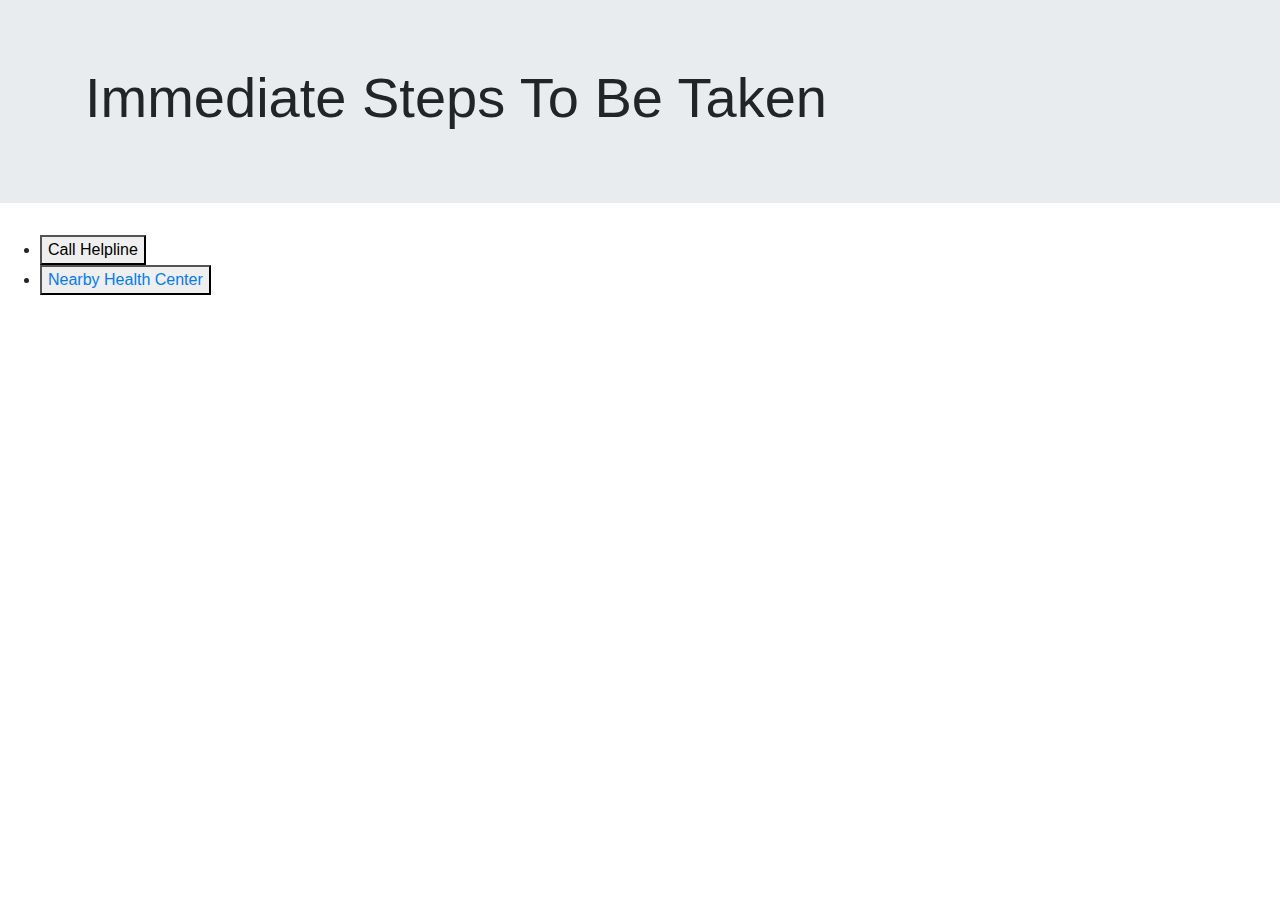
<file: refer.html>
<!DOCTYPE html>
<html>
<head>
	<title>Immediate Steps to be Taken</title>
	<link rel="stylesheet" href="https://stackpath.bootstrapcdn.com/bootstrap/4.4.1/css/bootstrap.min.css">
</head>
<body>
	<div class="jumbotron jumbotron-fluid">
  <div class="container">
    <h1 class="display-4">Immediate Steps To Be Taken</h1>
  </div>
</div>
	<ul>
		<li><button>Call Helpline</button></li>
		<li><button><a href="https://www.google.co.in/maps/">Nearby Health Center</a></button></li>
	</ul>

</body>
</html>
</file>
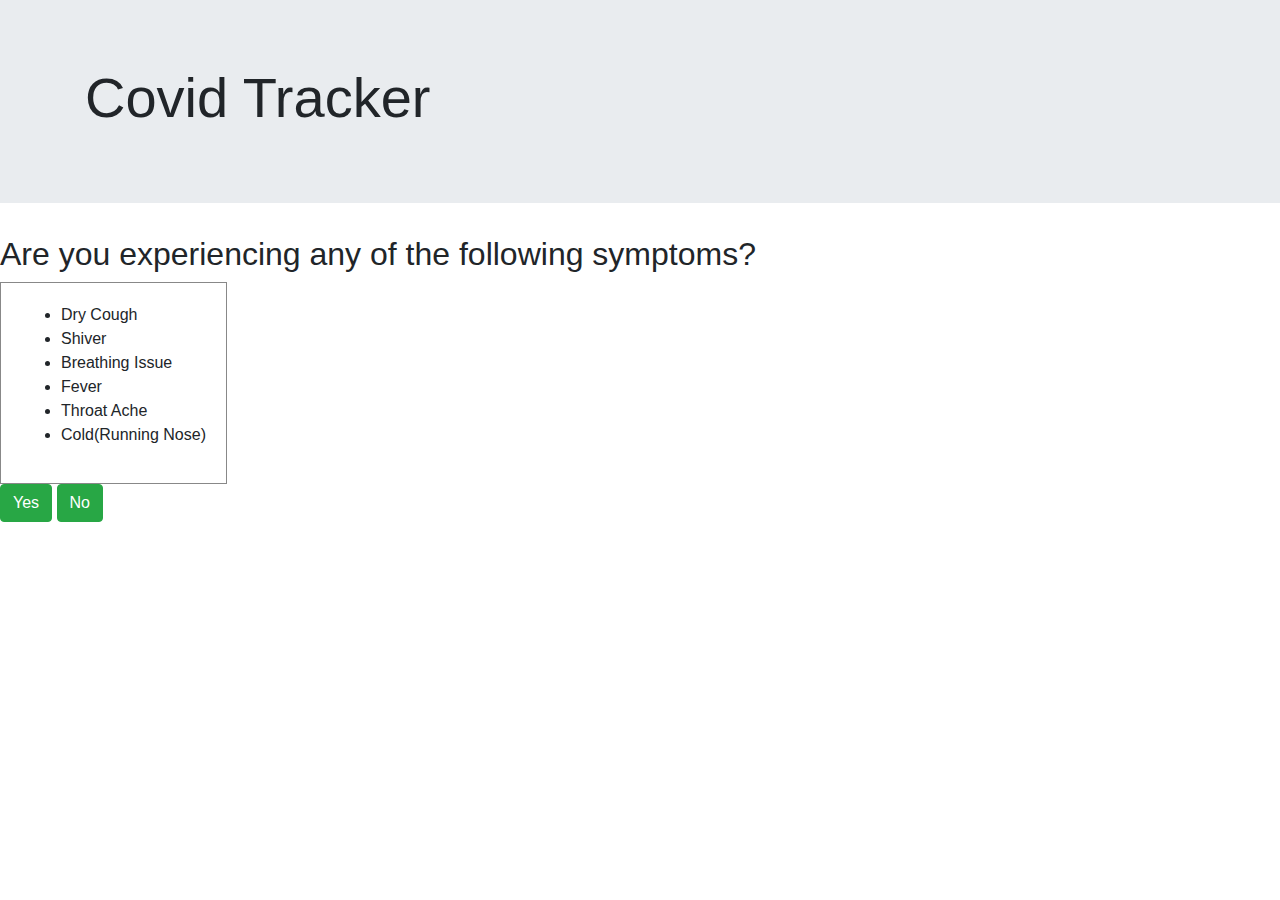
<file: tracker.html>
<!DOCTYPE html>
<html>
<head>
    <title>Covid Tracker</title>
    <link rel="stylesheet" type="text/css" href="tracker.css">
    <link rel="stylesheet" href="https://stackpath.bootstrapcdn.com/bootstrap/4.4.1/css/bootstrap.min.css">
</head>
<body>
    <div class="jumbotron jumbotron-fluid">
  <div class="container">
    <h1 class="display-4">Covid Tracker</h1>
  </div>
</div>
    <h2>Are you experiencing any of the following symptoms?</h2>
    <div id="wrapper">
        <ul>
            <li>Dry Cough</li>
            <li>Shiver</li>
            <li>Breathing Issue</li>
            <li>Fever</li>
            <li>Throat Ache</li>
            <li>Cold(Running Nose)</li>
        </ul>
  

</div>
<div>
    <button class="btn btn-success">Yes</button>
     <script type="text/javascript">
            function showMessage(){
                alert("You are safe!.");
            }
        </script>
<button class="btn btn-success" id="btnShowMsg" value="No" onClick='showMessage()'/>No</button>

</div>
<html>
    

<script src="https://code.jquery.com/jquery-3.5.0.js"></script>
<script src="https://stackpath.bootstrapcdn.com/bootstrap/4.4.1/js/bootstrap.min.js"></script>


</body>
</html>
</file>
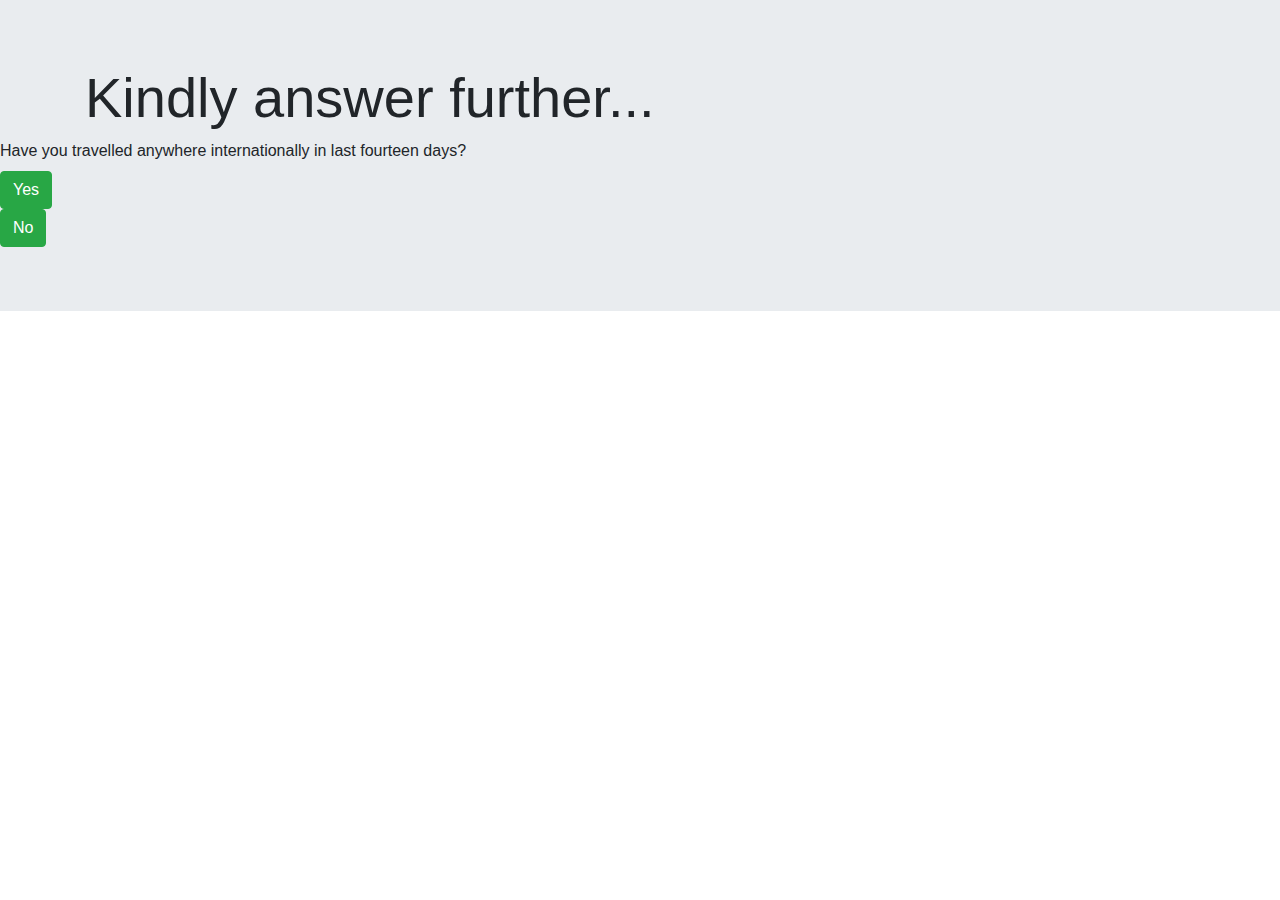
<file: yes.html>
<!DOCTYPE html>
<html>
<head>
	<title>Kindly answer further...</title>
	<link rel="stylesheet" href="https://stackpath.bootstrapcdn.com/bootstrap/4.4.1/css/bootstrap.min.css">
</head>
<body> 
	<div class="jumbotron jumbotron-fluid">
  <div class="container">
    <h1 class="display-4">Kindly answer further...</h1>
  </div>

	<div id="wrapper">
  <label for="yes_no_radio">Have you travelled anywhere internationally in last fourteen days?</label>

<form action="file:///C:/Users/Devika/Documents/refer.html" > 
  <button class="btn btn-success" type="submit">Yes</button>
</form> 
     <script type="text/javascript">
            function showMessage(){
                alert("You are safe!.");
            }
        </script>
<button class="btn btn-success" id="btnShowMsg" value="No" onClick='showMessage()'/>No</button>

</div>

</body>
</html>
</file>
<file: tracker.css>
body
{
  font-family: "Open Sans";
  background: blue;
}
#wrapper
{
  border: 1px solid #888;
  display: inline-block;
  padding:20px;
  
}
#snackbar{

  visibility: hidden;
  min-width: 250px;
  margin-left: -125px;
  background-color: #333;
  color: #fff;
  text-align: center;
  border-radius: 2px;
  padding: 16px;
  position: fixed;
  z-index: 1;
  left: 50%;
  bottom: 30px;
  font-size: 17px;
}

#snackbar.show {
  visibility: visible;
  -webkit-animation: fadein 0.5s, fadeout 0.5s 2.5s;
  animation: fadein 0.5s, fadeout 0.5s 2.5s;
}

@-webkit-keyframes fadein {
  from {bottom: 0; opacity: 0;} 
  to {bottom: 30px; opacity: 1;}
}

@keyframes fadein {
  from {bottom: 0; opacity: 0;}
  to {bottom: 30px; opacity: 1;}
}

@-webkit-keyframes fadeout {
  from {bottom: 30px; opacity: 1;} 
  to {bottom: 0; opacity: 0;}
}

@keyframes fadeout {
  from {bottom: 30px; opacity: 1;}
  to {bottom: 0; opacity: 0;}
}
</style>
}
</file>
